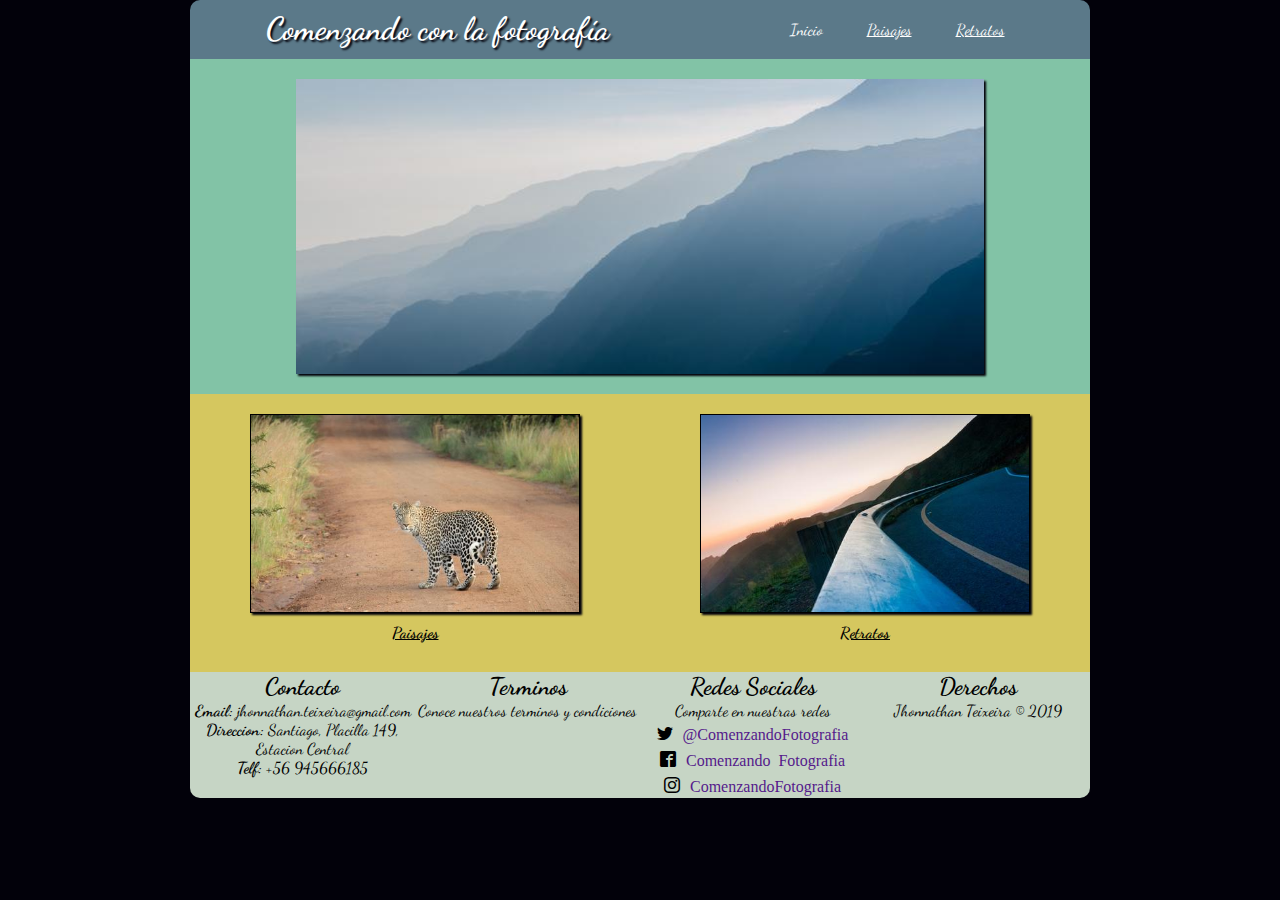
<file: index.html>
<!DOCTYPE html>
<html lang="en">
<head>
    <meta charset="UTF-8">
    <meta name="viewport" content="width=device-width, initial-scale=1.0">
    <meta http-equiv="X-UA-Compatible" content="ie=edge">
    <title>Comenzando con la Fotografía</title>
    <link rel="stylesheet" href="css/main.css">
    <link rel="stylesheet" href="css/icomoon.css">
    <link href="https://fonts.googleapis.com/css?family=Dancing+Script&display=swap" rel="stylesheet"> 
</head>
<body>
    <div class="contenido">
        <header>
            <h1>Comenzando con la fotografía</h1>
            <nav>
                <ul>
                    <li><a href="index.html" class="active">Inicio</a></li>
                    <li><a href="paisajes.html">Paisajes</a></li>
                    <li><a href="retratos.html">Retratos</a></li>
                </ul>
            </nav>
        </header>
        <section class="uno">
            <div>
                <img src="images/img1.jpg" alt="">
            </div>
        </section>
        <section class="dos">
            <div>
                <img src="images/img2.jpg" alt="" class="izquierda">
                <p>Paisajes</p>
            </div>
            <div>
                <img src="images/img3.jpg" alt="" class="derecha">
                <p>Retratos</p>
            </div>
        </section>
        <footer>
            <div class="contacto">
                <h2>Contacto</h2>
                <p><strong>Email: </strong> jhonnathan.teixeira@gmail.com</p>
                <p><strong>Direccion: </strong>Santiago, Placilla 149, Estacion Central</p>
                <p><strong>Telf: </strong>+56 945666185</p>
            </div>
            <div class="terminos">
                <h2>Terminos</h2>
                <p>Conoce nuestros terminos y condiciones</p> 
            </div>
            <div class="redes">
                <h2>Redes Sociales</h2>
                <span>Comparte en nuestras redes</span>
                <p class="icon-twitter"><a href="">@ComenzandoFotografia</a></p>
                <p class="icon-facebook2"><a href="">Comenzando Fotografia</a></p>
                <p class="icon-instagram"><a href="">ComenzandoFotografia</a></p>
            </div>
            <div class="derechos">
                <h2>Derechos</h2>
                <p>Jhonnathan Teixeira &copy 2019</p>
            </div>
        </footer>
    </div>
</body>
</html>
</file>
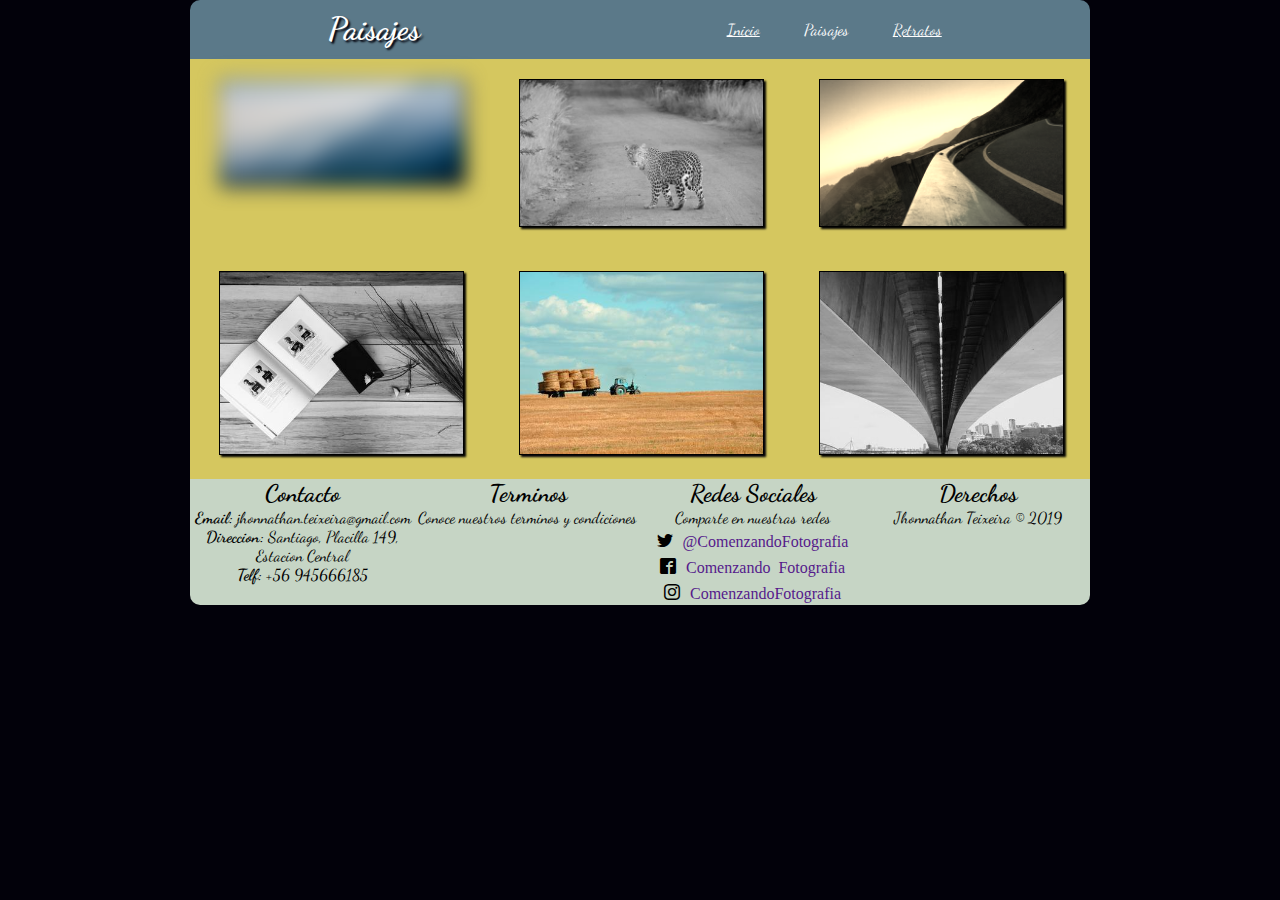
<file: paisajes.html>
<!DOCTYPE html>
<html lang="en">
<head>
    <meta charset="UTF-8">
    <meta name="viewport" content="width=device-width, initial-scale=1.0">
    <meta http-equiv="X-UA-Compatible" content="ie=edge">
    <title>Comenzando con la Fotografía</title>
    <link rel="stylesheet" href="css/main.css">
    <link rel="stylesheet" href="css/icomoon.css">
    <link href="https://fonts.googleapis.com/css?family=Dancing+Script&display=swap" rel="stylesheet"> 
</head>
<body>
    <div class="contenido">
        <header>
            <h1>Paisajes</h1>
            <nav>
                <ul>
                    <li><a href="index.html">Inicio</a></li>
                    <li><a href="paisajes.html" class="active">Paisajes</a></li>
                    <li><a href="retratos.html">Retratos</a></li>
                </ul>
            </nav>
        </header>
        <section class="galeria">
            <div class="blur">
                <img src="images/img1.jpg" alt="">
            </div>
            <div class="gray">
                <img src="images/img2.jpg" alt="">
            </div>
            <div class="sepia">
                <img src="images/img3.jpg" alt="">
            </div>
            <div class="gray">
                <img src="images/img4.jpg" alt="">
            </div>
            <div>
                <img src="images/img5.jpg" alt="">
            </div>
            <div class="gray">
                <img src="images/img6.jpg" alt="">
            </div>
        </section>
        <footer>
            <div class="contacto">
                <h2>Contacto</h2>
                <p><strong>Email: </strong> jhonnathan.teixeira@gmail.com</p>
                <p><strong>Direccion: </strong>Santiago, Placilla 149, Estacion Central</p>
                <p><strong>Telf: </strong>+56 945666185</p>
            </div>
            <div class="terminos">
                <h2>Terminos</h2>
                <p>Conoce nuestros terminos y condiciones</p> 
            </div>
            <div class="redes">
                <h2>Redes Sociales</h2>
                <span>Comparte en nuestras redes</span>
                <p class="icon-twitter"><a href="">@ComenzandoFotografia</a></p>
                <p class="icon-facebook2"><a href="">Comenzando Fotografia</a></p>
                <p class="icon-instagram"><a href="">ComenzandoFotografia</a></p>
            </div>
            <div class="derechos">
                <h2>Derechos</h2>
                <p>Jhonnathan Teixeira &copy 2019</p>
            </div>
        </footer>
    </div>
</body>
</html>
</file>
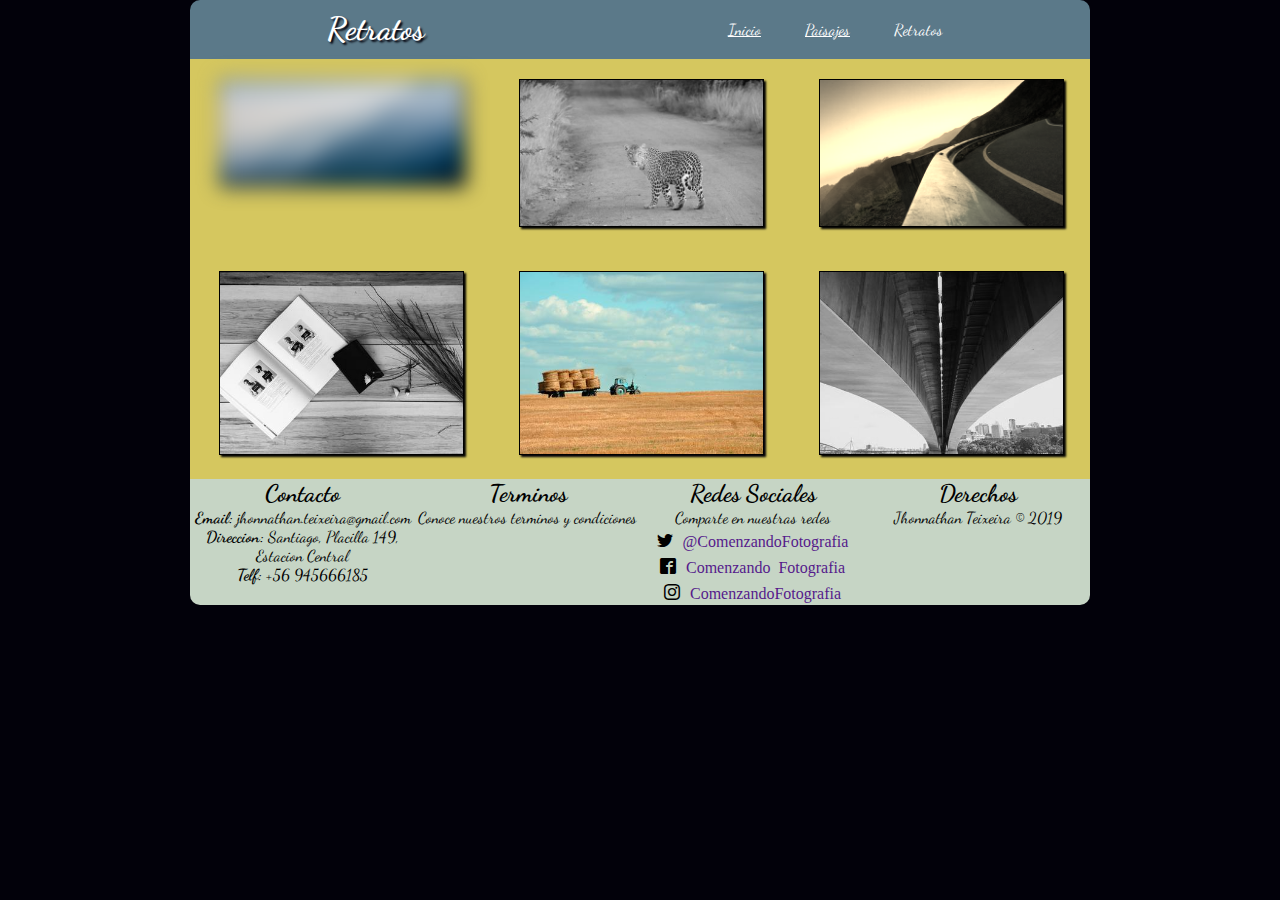
<file: retratos.html>
<!DOCTYPE html>
<html lang="en">
<head>
    <meta charset="UTF-8">
    <meta name="viewport" content="width=device-width, initial-scale=1.0">
    <meta http-equiv="X-UA-Compatible" content="ie=edge">
    <title>Comenzando con la Fotografía</title>
    <link rel="stylesheet" href="css/main.css">
    <link rel="stylesheet" href="css/icomoon.css">
    <link href="https://fonts.googleapis.com/css?family=Dancing+Script&display=swap" rel="stylesheet"> 
</head>
<body>
    <div class="contenido">
        <header>
            <h1>Retratos</h1>
            <nav>
                <ul>
                    <li><a href="index.html">Inicio</a></li>
                    <li><a href="paisajes.html">Paisajes</a></li>
                    <li><a href="retratos.html" class="active">Retratos</a></li>
                </ul>
            </nav>
        </header>
        <section class="galeria">
            <div class="blur">
                <img src="images/img1.jpg" alt="">
            </div>
            <div class="gray">
                <img src="images/img2.jpg" alt="">
            </div>
            <div class="sepia">
                <img src="images/img3.jpg" alt="">
            </div>
            <div class="gray">
                <img src="images/img4.jpg" alt="">
            </div>
            <div>
                <img src="images/img5.jpg" alt="">
            </div>
            <div class="gray">
                <img src="images/img6.jpg" alt="">
            </div>
        </section>
        <footer>
            <div class="contacto">
                <h2>Contacto</h2>
                <p><strong>Email: </strong> jhonnathan.teixeira@gmail.com</p>
                <p><strong>Direccion: </strong>Santiago, Placilla 149, Estacion Central</p>
                <p><strong>Telf: </strong>+56 945666185</p>
            </div>
            <div class="terminos">
                <h2>Terminos</h2>
                <p>Conoce nuestros terminos y condiciones</p> 
            </div>
            <div class="redes">
                <h2>Redes Sociales</h2>
                <span>Comparte en nuestras redes</span>
                <p class="icon-twitter"><a href="">@ComenzandoFotografia</a></p>
                <p class="icon-facebook2"><a href="">Comenzando Fotografia</a></p>
                <p class="icon-instagram"><a href="">ComenzandoFotografia</a></p>
            </div>
            <div class="derechos">
                <h2>Derechos</h2>
                <p>Jhonnathan Teixeira &copy 2019</p>
            </div>
        </footer>
    </div>
</body>
</html>
</file>
<file: css/main.css>
*{
    margin:0 auto;
    padding:0;
}
body{
    background:#02010a; 
}
.contenido{
    width: 100%;
    max-width: 900px;
    font-family: "Dancing Script";
}
img{
    box-shadow: 2px 2px 2px #02010a
}
/*------------------------ HEADER -----------------------*/

header{
    display: flex;
    flex-direction: row;
    justify-content: space-between;
    width: 100%;
    background: #5b7989;
    border-radius: 10px 10px 0 0;
    padding: 10px 0;
    animation-duration: 2s;
    animation-name: slidein;
}
h1{
    color:white;
    text-shadow: 2px 2px 2px #02010a 
}
header nav ul li{
    display: inline-block;
    list-style: none;
    margin-left: 20px;
    padding: 10px;
}
header nav ul li a{
    color: white;
}
.active{
    text-decoration: none;
}

/*----------------------- SECTION -----------------------*/
.uno{
    background: #82c3a6;
}
.uno div{
    padding: 20px;
}
.uno div img{
    display: block;
    margin: auto;
    width: 80%;   
}
.dos{
    display: flex;
    flex-direction: row;
    justify-content: space-between;
    background:  #d5c75f;
}
.dos div{
    padding: 20px;
}
.dos div img{
    display: block;
    margin: auto;
    width: 80%;
    border: 1px solid black;
}
.dos div p{
    margin: 10px;
    text-align: center;
    font-weight: 900;
    text-decoration: underline;
}
.izquierda{
    transition: all 1s;

}
.izquierda:hover{
    transform: rotate(10deg);
    box-shadow: 2px 2px #82c3a6;
}
.derecha{
    transition: all 1s;
}
.derecha:hover{
    transform: translate(20px,-5px);
    box-shadow: 2px 2px #82c3a6
}
/*----------------------- FOOTER -----------------------*/
footer{
    display: flex;
    flex-direction: row;
    justify-content: space-between;
    text-align: center;
    background:  #C6d5c5;
    border-radius: 0px 0px 10px 10px; 
}
footer div{
    width: 25%;
    text-align: center;
}
footer .redes p{
    padding: 5px;
}
footer .redes p a{
    text-decoration: none;
    margin-left: 10px;
}
footer .redes p a:hover{
    text-decoration: underline;
}
/*----------------------- GALERIA -----------------------*/
.galeria{
    display: flex;
    flex-flow: row wrap;
    justify-content: space-between;
    background:  #d5c75f;
}
.galeria div{
    width:27%;
    padding: 20px; 
}
.galeria img{
    margin: auto;
    width: 100%;
    border: 1px solid black;
}
.galeria .blur{
    filter: blur(10px);
}
.galeria .gray{
    filter: grayscale(100%);
}
.galeria .sepia{
    filter: sepia(90%);
}
/*-------------------SLIDEIN ANIMATION-----------------*/
@keyframes slidein{
   0% {
    margin-top: 150%;
   }
   60%{
    margin-top:-5%;
   }
   100%{
    margin-top:0%;
   }
}
/*----------------------MEDIA QUERYS-------------------*/
@media (max-width:900px){
    header{
        display: block;
        text-align: center;
    }
    .dos{
        display: block;
    }
    footer{
        display: block;
    }
    footer div{
        margin-top:30px;
        width: 100%;
        text-align: left;
        margin-left: 20px;
    }
    .galeria{
        display: block;
    }
    .galeria div{
        width: 70%;
    }

}
</file>
<file: css/icomoon.css>
@font-face {
  font-family: 'icomoon';
  src:  url('../fonts/icomoon.eot?kgy68e');
  src:  url('../fonts/icomoon.eot?kgy68e#iefix') format('embedded-opentype'),
    url('../fonts/icomoon.ttf?kgy68e') format('truetype'),
    url('../fonts/icomoon.woff?kgy68e') format('woff'),
    url('../fonts/icomoon.svg?kgy68e#icomoon') format('svg');
  font-weight: normal;
  font-style: normal;
}

[class^="icon-"], [class*=" icon-"] {
  /* use !important to prevent issues with browser extensions that change fonts */
  font-family: 'icomoon' !important;
  speak: none;
  font-style: normal;
  font-weight: normal;
  font-variant: normal;
  text-transform: none;
  line-height: 1;

  /* Better Font Rendering =========== */
  -webkit-font-smoothing: antialiased;
  -moz-osx-font-smoothing: grayscale;
}

.icon-facebook2:before {
  content: "\ea91";
}
.icon-instagram:before {
  content: "\ea92";
}
.icon-twitter:before {
  content: "\ea96";
}
</file>
